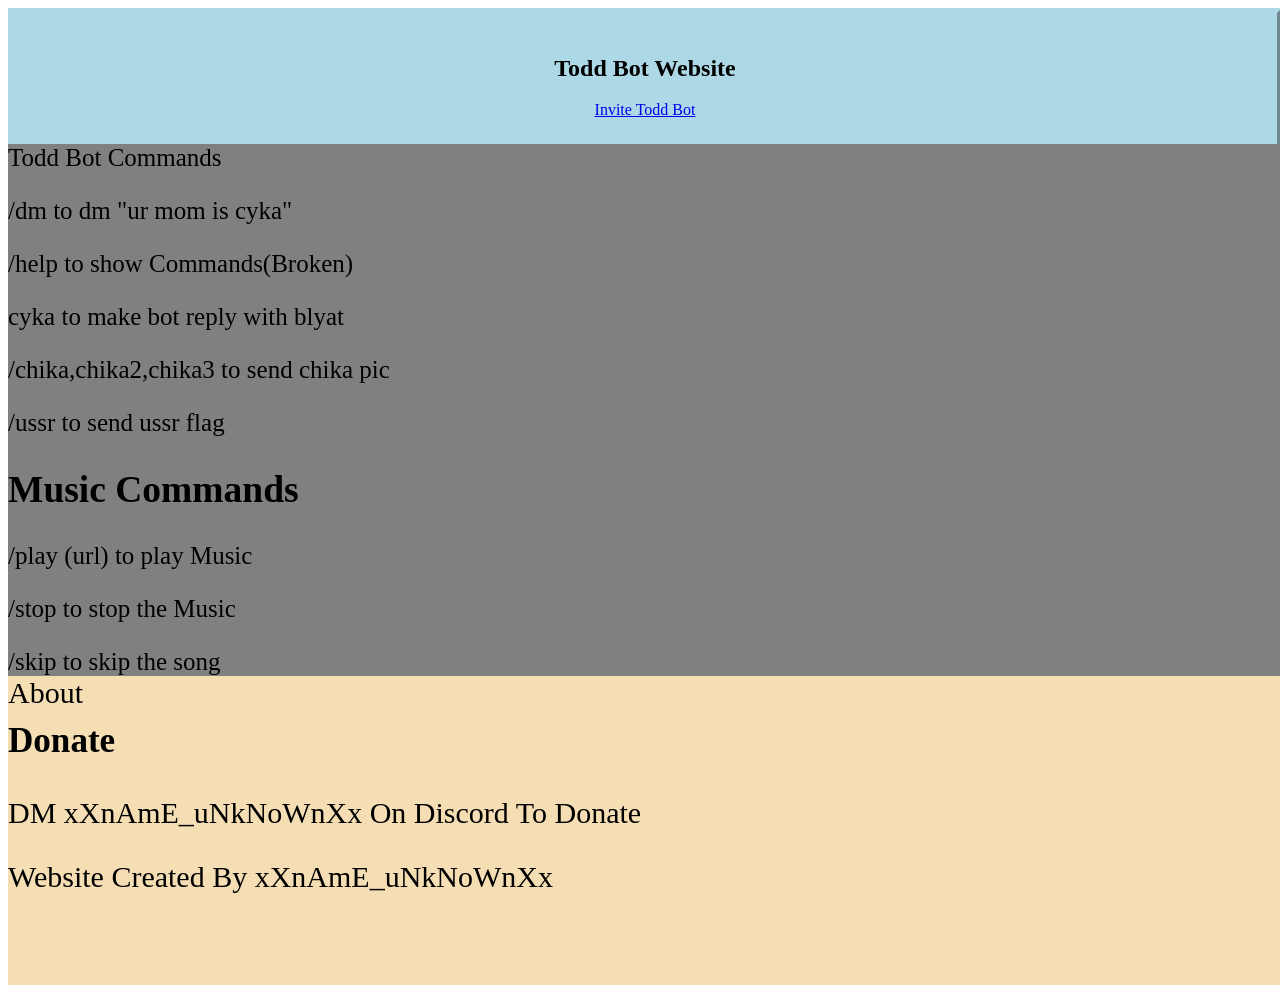
<file: todd.html>
<html>
    
<head>
    <div class="myDiv">
        <h2 style="font-size: 50px;"><h2>Todd Bot Website</h2>
        <a href="https://discord.com/api/oauth2/authorize?client_id=686895860340228144&permissions=0&scope=bot">Invite Todd Bot</a></p>
      </div>
    <content class="myfooter"><content style="height: 13cm;">
    

</head>
<style>
    .myDiv {
      border: 5px outset lightblue;
      background-color: lightblue;
      text-align: center;
      width: 100%; 
      width: 100vw
      height 8vw;
      height: 4cm;
      
    }
    .myfooter {
        border: 5px;
        background-color: gray;
        text-align: left;
        width: 100%; 
        width: 100vw
    }
    .myfooter2 {
        border: 5px;
        background-color: wheat;
        text-align: left;
        width: 100%; 
        width: 100vw
    }
    article { 
        margin-top:-25px;
    
    }
    head { 
        margin-top: +6px;
        margin-left: -3px;
        margin-right: +3cm;
        margin-left: 2cm;
    }
    
    </style>

<body>
    
    <article class="myfooter"
        <header style="font-size: 25px;">Todd Bot Commands</header> </header>
        <p style="color: black;" p>/dm to dm "ur mom is cyka"</p>
        <p style="color: black;" p>/help to show Commands(Broken)</p>
        <p style="color: black;" p>cyka to make bot reply with blyat</p>
        <p style="color: black;" p>/chika,chika2,chika3 to send chika pic</p>
        <p style="color: black;" p>/ussr to send ussr flag</p>
        <h2 style="font-size: large;"><h2>Music Commands</h2>
        <p>/play (url) to play Music</p>
        <p>/stop to stop the Music</p>
        <p>/skip to skip the song</p>
        
    </article>
    <article class="myfooter2"><article style="font-size: 30px;">About
        <article style="height: 7cm;">
        <h3 style="font-size: large,">Donate</h3>
        
        <p>DM xXnAmE_uNkNoWnXx On Discord To Donate</p>
        <p>Website Created By xXnAmE_uNkNoWnXx</p>


    </article> 








    
    
        
        
        


    
    

        

    
    


</body>
</html>
</file>
